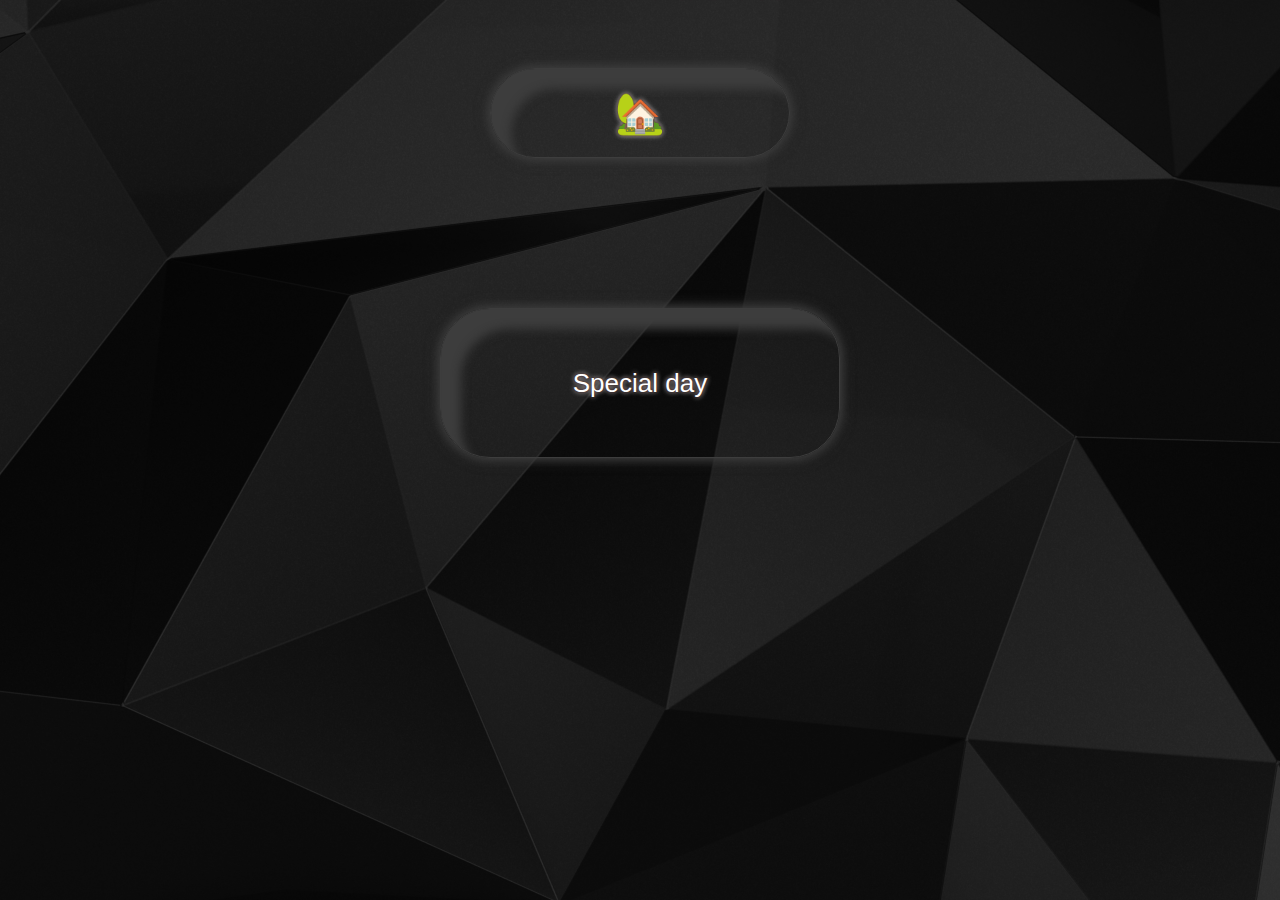
<file: index.html>
<!DOCTYPE html>
<html>
    <head>
        <title>Welcome</title>
        <link rel="stylesheet" href="menu unit words.css">
        <link rel="icon" href="icons8-pc-96.png">
    </head>
    <body>
        <div class="top">
            <button class="navbar" onclick="location.href='index.html'">🏡</button>
        </div>
        <button class="unit" onclick="location.href='special day.html'">Special day</button>
    </body>
</html>
</file>
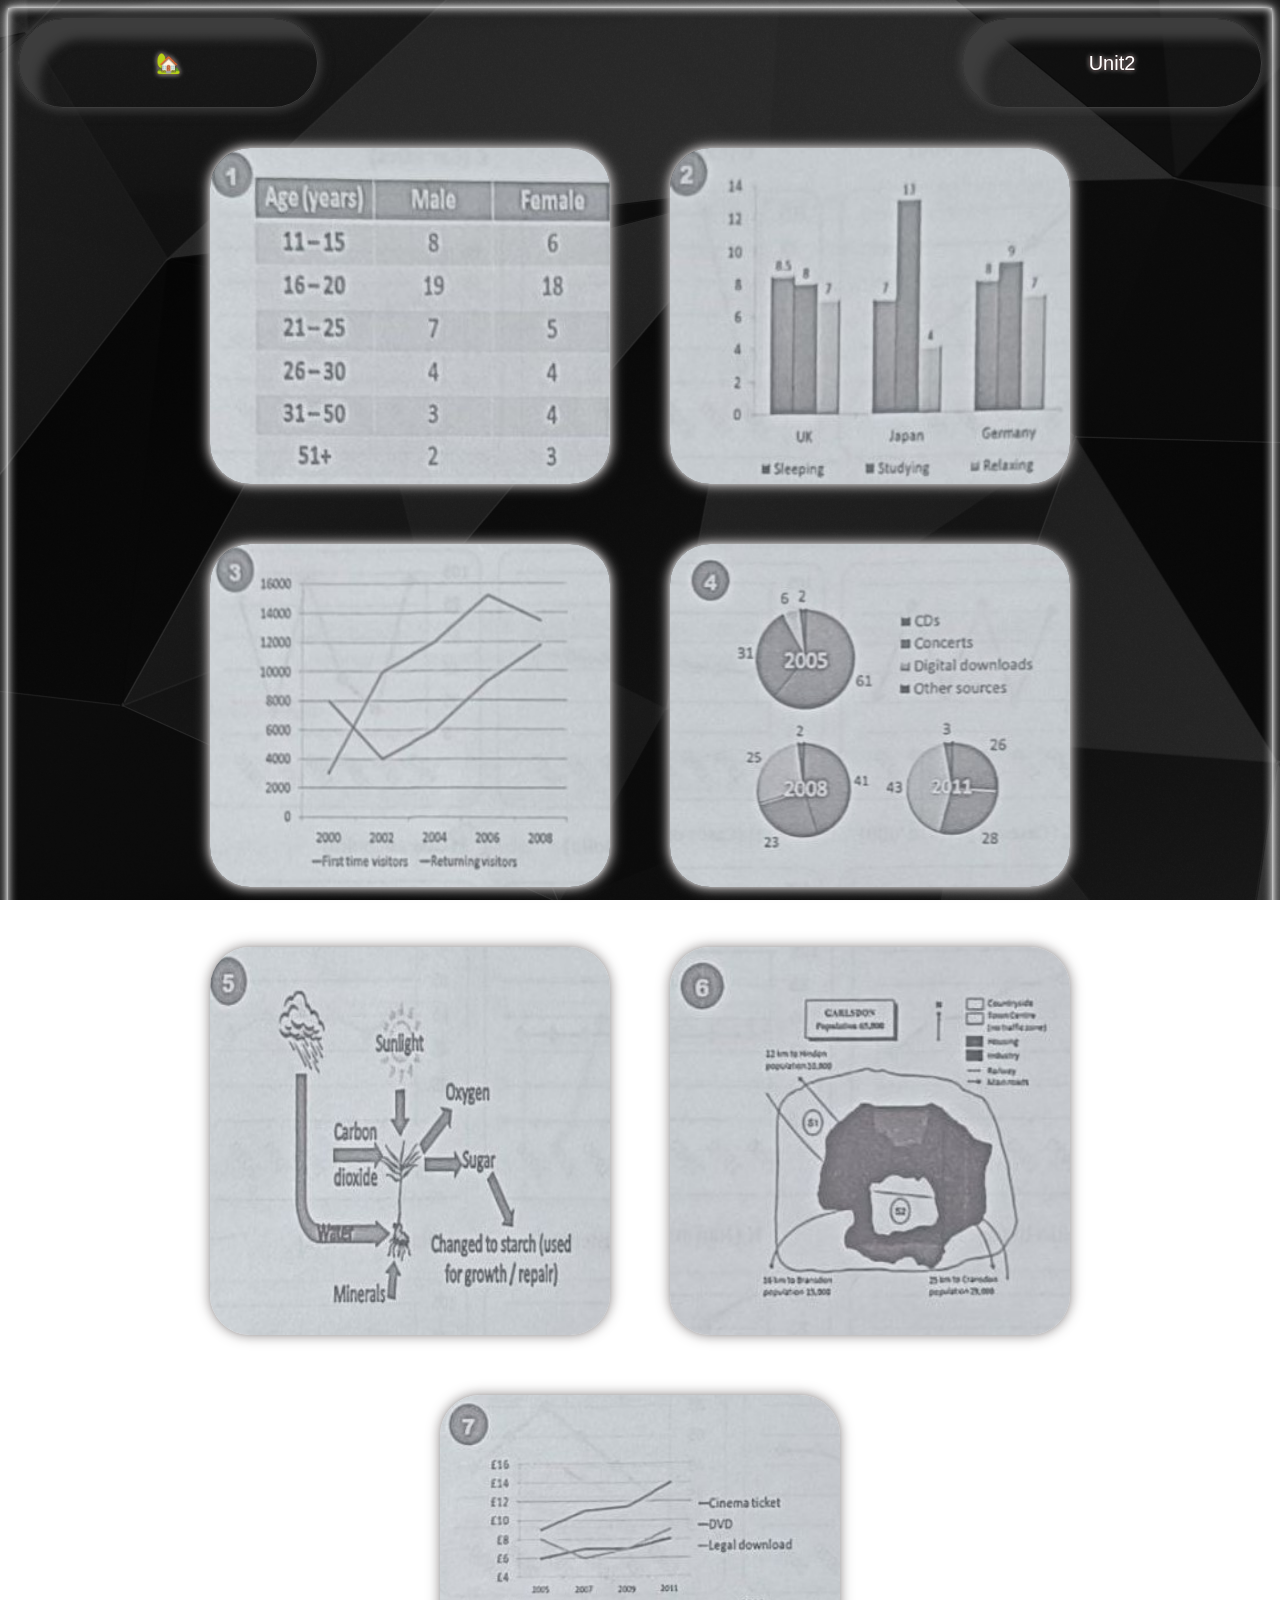
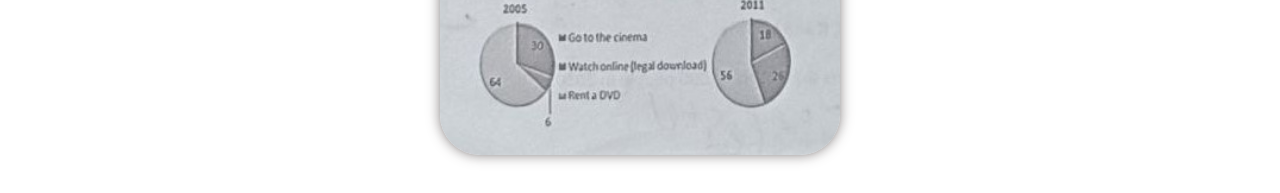
<file: lesson1.html>
<!DOCTYPE html>
<html>
    <head>
        <title>Welcome</title>
        <link rel="stylesheet" href="special.css">
        <link rel="icon" href="icons8-pc-96.png">
    </head>
    <body>
        <div class="container">
            <div class="top">
                <button class="navbar" onclick="location.href='menu unit words.html'">🏡</button>
                <button class="navbar" onclick="location.href='unit2.html'">Unit2</button>
            </div>
            <div class="container2">
                <img src="lesson1pics/1.jpg" alt="" class="rasm">
                <img src="lesson1pics/2.jpg" alt="" class="rasm">
                <img src="lesson1pics/3.jpg" alt="" class="rasm">
                <img src="lesson1pics/4.jpg" alt="" class="rasm">
                <img src="lesson1pics/5.jpg" alt="" class="rasm">
                <img src="lesson1pics/6.jpg" alt="" class="rasm">
                <img src="lesson1pics/7.jpg" alt="" class="rasm">
            </div>
        </div>
    </body>
</html>
</file>
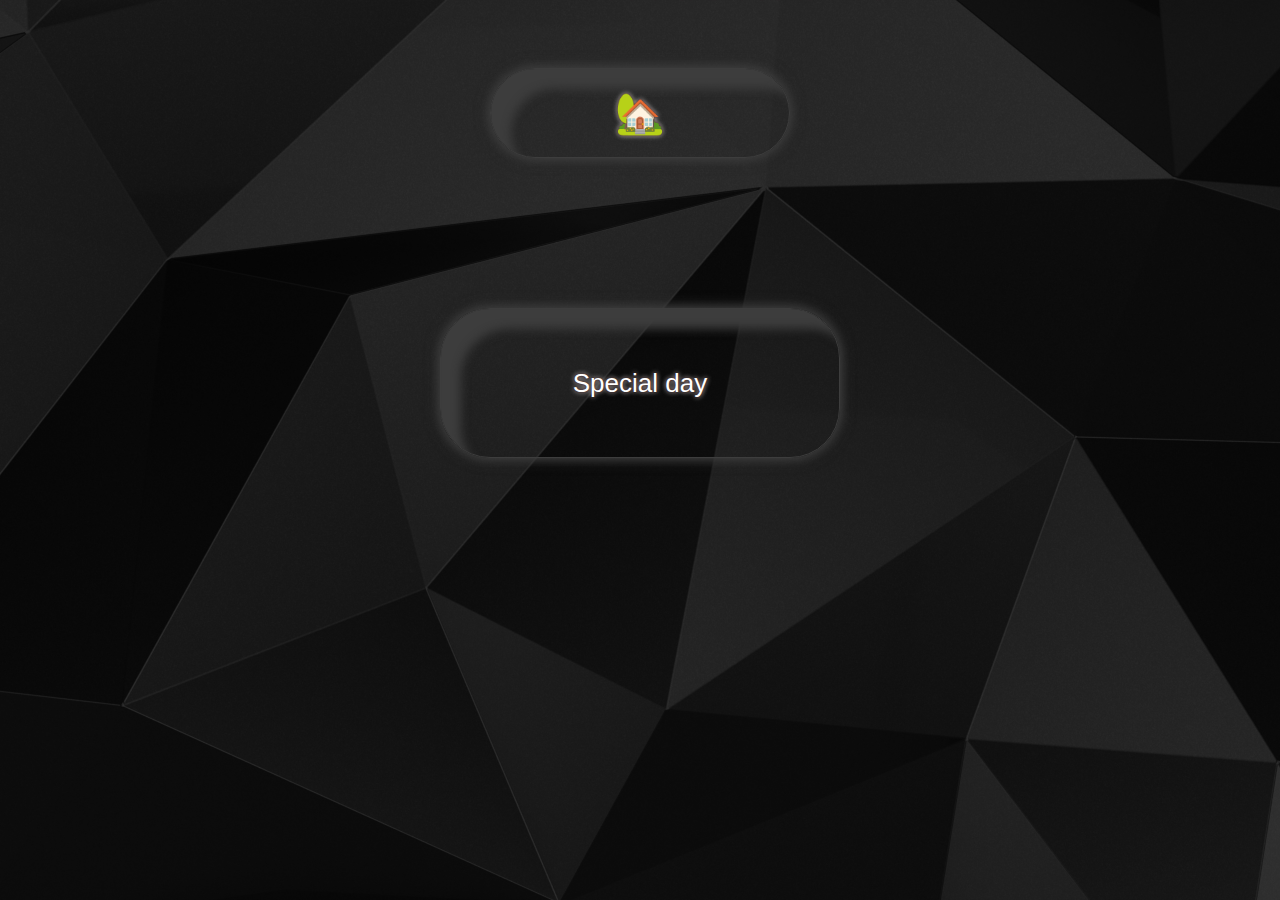
<file: must know.html>
<!DOCTYPE html>
<html>
    <head>
        <title>Welcome</title>
        <link rel="stylesheet" href="menu unit words.css">
        <link rel="icon" href="icons8-pc-96.png">
    </head>
    <body>
        <div class="top">
            <button class="navbar" onclick="location.href='index.html'">🏡</button>
        </div>
        <button class="unit" onclick="location.href='special day.html'">Special day</button>
    </body>
</html>
</file>
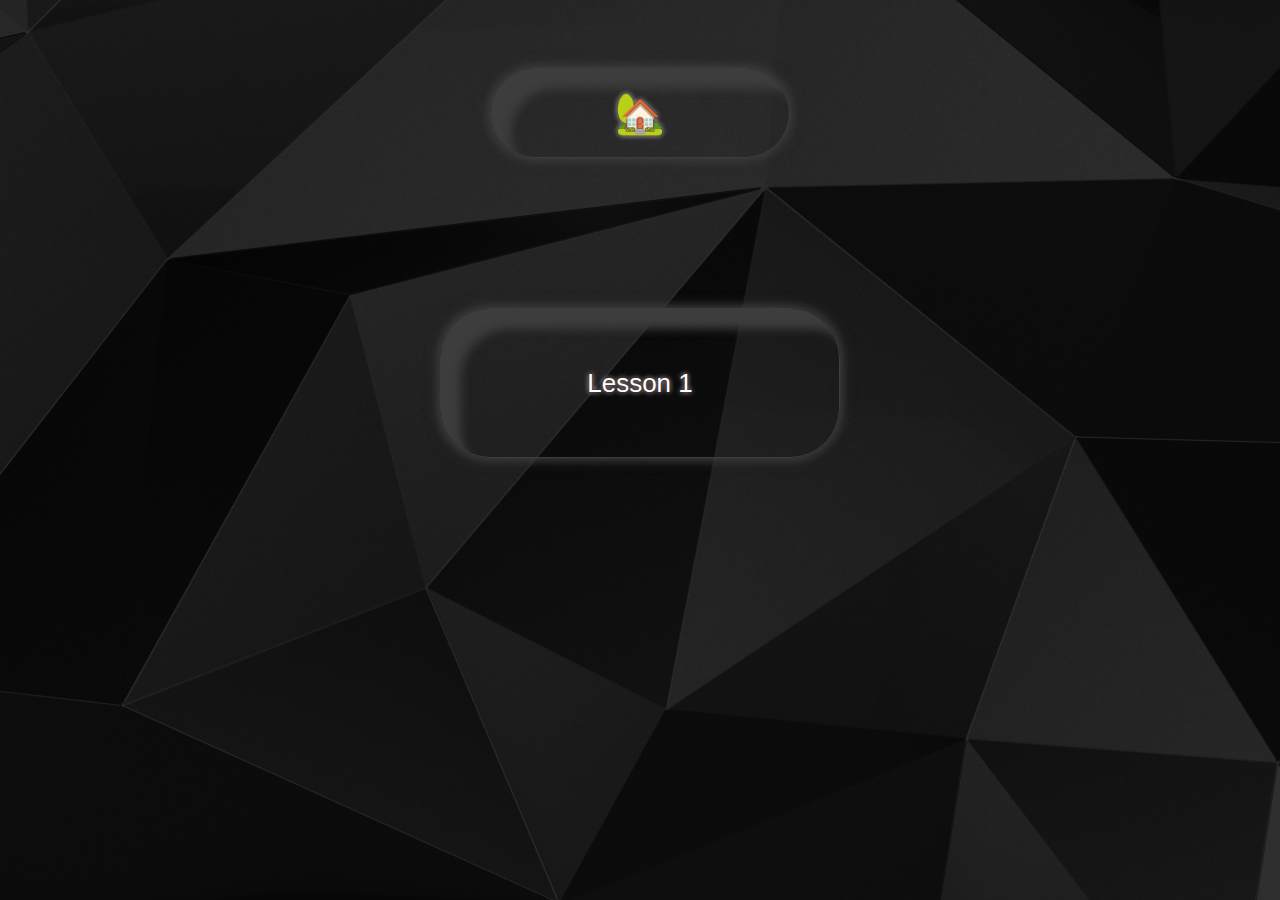
<file: special day.html>
<!DOCTYPE html>
<html>
    <head>
        <title>Welcome</title>
        <link rel="stylesheet" href="menu unit words.css">
        <link rel="icon" href="icons8-pc-96.png">
    </head>
    <body>
        <div class="top">
            <button class="navbar" onclick="location.href='index.html'">🏡</button>
        </div>
        <button class="unit" onclick="location.href='lesson1.html'">Lesson 1</button>
    </body>
</html>
</file>
<file: menu unit words.css>
body{
    background: url(dark-abstract-black-minimal-4k-q0-2880x1800.jpg);
    background-position: center;
    background-repeat: no-repeat;
    background-attachment: fixed;
    background-size: cover;
    display: flex;
    flex-wrap: wrap;
    justify-content: center;
    align-items: center;
    height: 60vh;
    transition:all .5s;
}
button{
    margin-top: 0;
    margin: 40px;
    font-size: 26px;
    width: 400px;
    height: 150px;
    border-radius: 50px;
    background: transparent;
    color: rgb(255, 255, 255);
    text-shadow:
    0 0 3px rgb(39, 0, 0),
    0 0 5px rgb(255, 255, 255);
    border: solid 1px rgb(61, 61, 61);
    box-shadow: 
    0 0 10px rgb(61, 61, 61),
    inset 20px 20px 10px rgb(61, 61, 61),
    0 0 15px rgb(61, 61, 61);
    cursor: pointer;
    transition: all .9s;
}
button:hover{
    box-shadow: 
    0 0 10px rgb(61, 61, 61),
    inset -20px -20px 10px rgb(61, 61, 61),
    0 0 15px rgb(61, 61, 61);    
    transform: scale(1.1);
}
button:active{
    box-shadow: 
    0 0 10px rgb(61, 61, 61),
    inset -20px -20px 10px rgb(61, 61, 61),
    0 0 15px rgb(61, 61, 61);    
    transform: scale(1.3);
}
.top{
    width: 100%;
    display: flex;
    justify-content: center;
    align-items: center;
    margin: 0;
}
.navbar{
    justify-content:center;
    align-items: center;
    display: flex;
    width: 300px;
    height: 90px;
    margin: 10px;
    font-size: 40px;
}
</file>
<file: special.css>
body{
    background: url(dark-abstract-black-minimal-4k-q0-2880x1800.jpg);
    background-position: center;
    background-repeat: no-repeat;
    background-attachment: fixed;
    background-size: cover;
    transition:all .5s;
}
button:hover{
    box-shadow: 
    0 0 10px rgb(61, 61, 61),
    inset -20px -20px 10px rgb(61, 61, 61),
    0 0 15px rgb(61, 61, 61);    
    transform: scale(1.1);
}
button:active{
    box-shadow: 
    0 0 10px rgb(61, 61, 61),
    inset -20px -20px 10px rgb(61, 61, 61),
    0 0 15px rgb(61, 61, 61);    
    transform: scale(1.3);
}
.top{
    top: 0px;
    position: sticky;
    width: 100%;
    display: flex;
    justify-content: space-between;
    align-items: center;
}
.navbar{
    justify-content:center;
    align-items: center;
    display: flex;
    width: 300px;
    height: 90px;
    margin: 10px;
    font-size: 20px;
    border-radius: 50px;
    background: transparent;
    color: rgb(255, 255, 255);
    text-shadow:
    0 0 3px rgb(39, 0, 0),
    0 0 5px rgb(255, 255, 255);
    border: solid 1px rgb(61, 61, 61);
    box-shadow: 
    0 0 10px rgb(61, 61, 61),
    inset 20px 20px 10px rgb(61, 61, 61),
    0 0 15px rgb(61, 61, 61);
    cursor: pointer;
    transition: all .9s;
}
.navbar1{
    justify-content:center;
    align-items: center;
    display: flex;
    width: 300px;
    height: 90px;
    margin: 10px;
    font-size: 40px;
    border-radius: 50px;
    background: transparent;
    color: rgb(255, 255, 255);
    text-shadow:
    0 0 3px rgb(39, 0, 0),
    0 0 5px rgb(255, 255, 255);
    border: solid 1px rgb(61, 61, 61);
    box-shadow: 
    0 0 10px rgb(61, 61, 61),
    inset 20px 20px 10px rgb(61, 61, 61),
    0 0 15px rgb(61, 61, 61);
    cursor: pointer;
    transition: all .9s;
}
.container{
    width: 100%;
    box-shadow: 
    0 0 5px white,
    inset 0 0 10px white,
    0 0 15px white;
    color: rgb(196, 196, 196);
}
.yozuv{
    margin-left: 20px;
    font-size: 30px;
    font-family: 'Times New Roman', Times, serif;
    font-weight:500;
}
.container2{
    display: flex;
    flex-wrap: wrap;
    justify-content: center;
}
.rasm{
    width: 400px;
    margin: 30px;
    border-radius: 40px;
    box-shadow: 
    0 0 10px rgb(184, 181, 181),
    0 0 15px rgb(184, 181, 181),
    0 0 3px rgb(184, 181, 181);
    transition: all .4s;
}
.rasm:hover{
    transform: scale(1.3);
}
</file>
